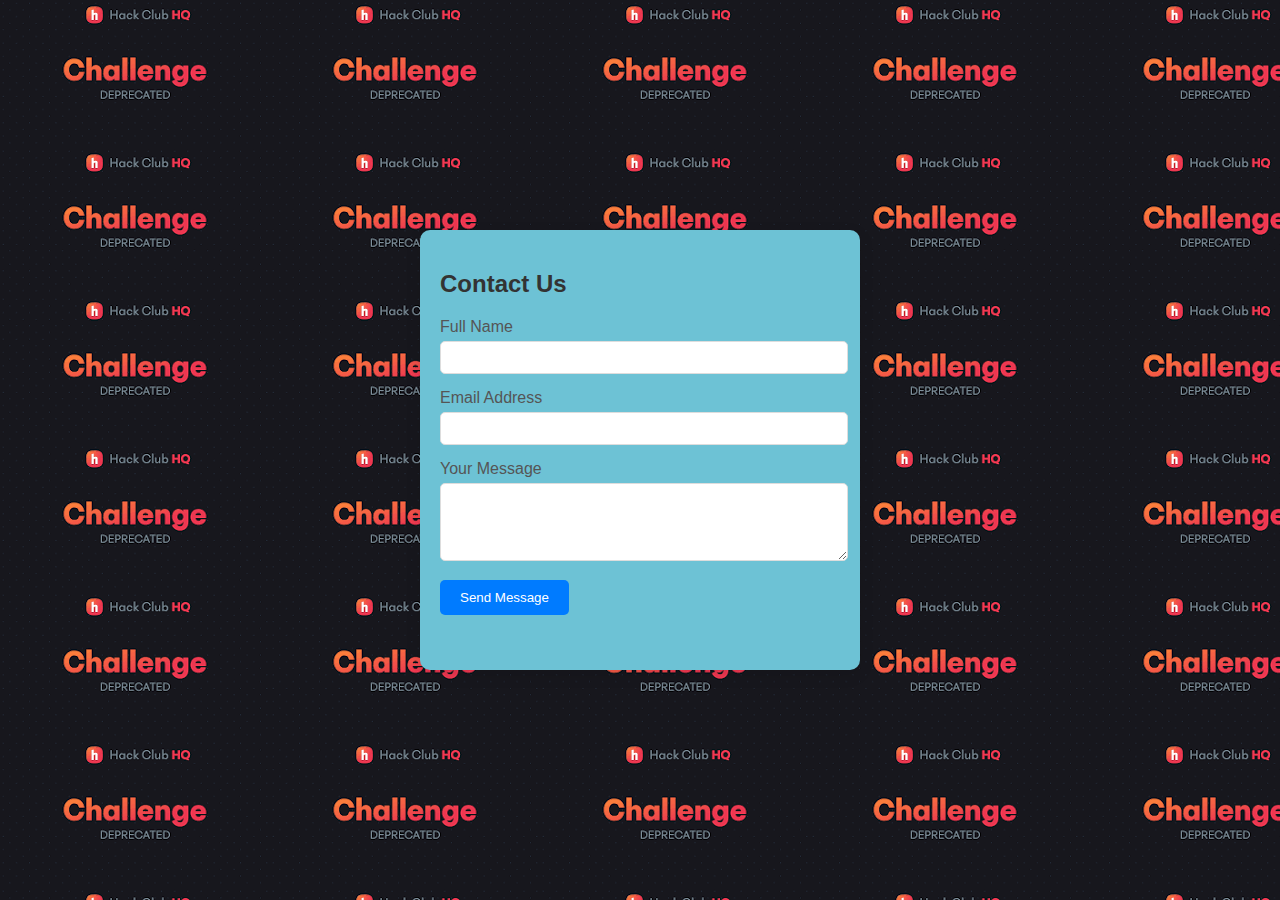
<file: index.html>
<!DOCTYPE html>
<html lang="en">
<head>
    <meta charset="UTF-8">
    <meta name="viewport" content="width=device-width, initial-scale=1.0">
    <title>Contact Us</title>
    <link rel="stylesheet" href="styles.css">
</head>
<body>
    <div class="form-container">
        <form id="adorableContactForm">
            <h2>Contact Us</h2>
            <div class="input-field">
                <label for="fullName">Full Name</label>
                <input type="text" id="fullName" name="fullName" required>
            </div>
            <div class="input-field">
                <label for="emailAddress">Email Address</label>
                <input type="email" id="emailAddress" name="emailAddress" required>
            </div>
            <div class="input-field">
                <label for="messageText">Your Message</label>
                <textarea id="messageText" name="messageText" rows="4" required></textarea>
            </div>
            <button type="submit">Send Message</button>
        </form>
    </div>
    <script src="scripts.js"></script>
</body>
</html>
</file>
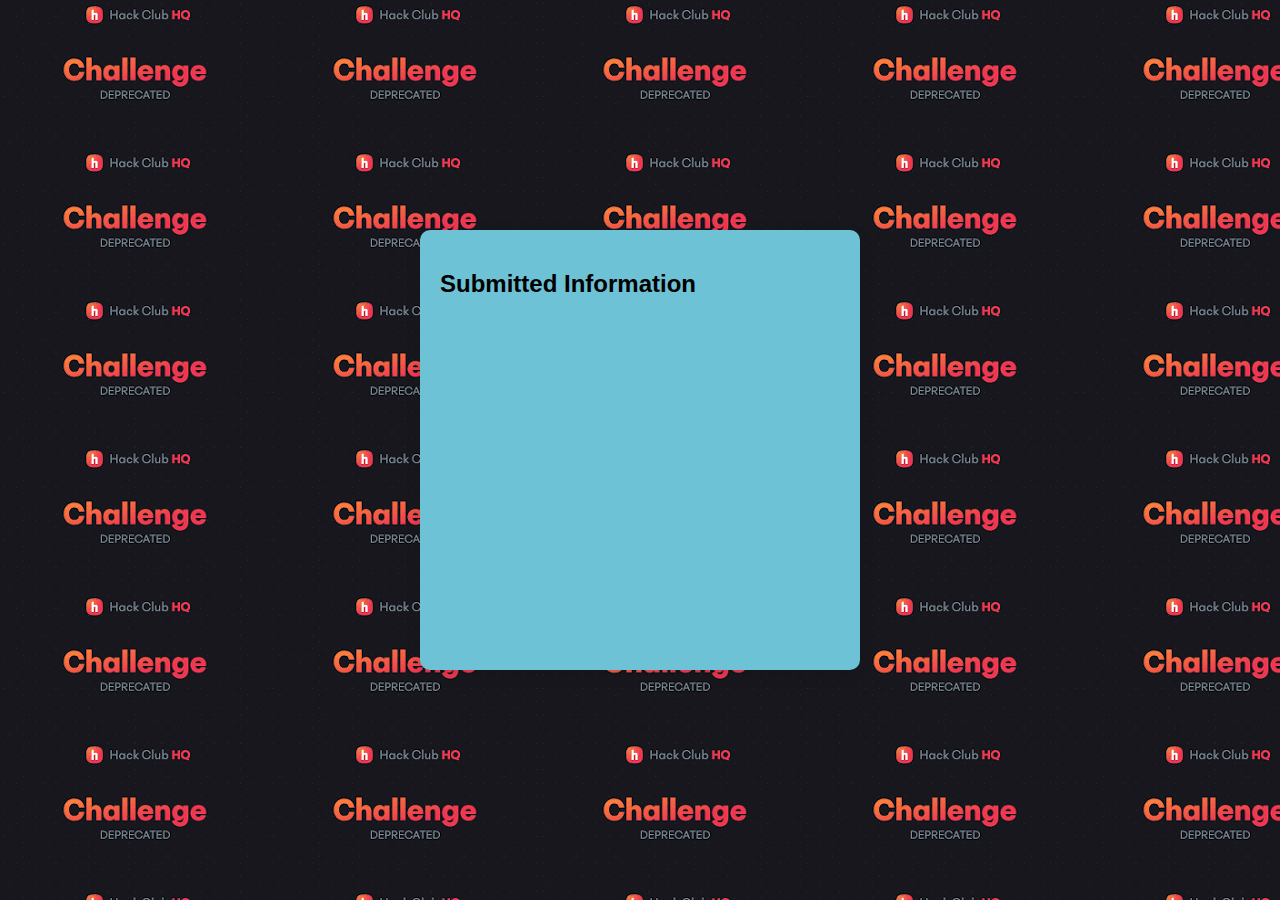
<file: submit.html>
<!DOCTYPE html>
<html lang="en">
<head>
    <meta charset="UTF-8">
    <meta name="viewport" content="width=device-width, initial-scale=1.0">
    <title>Submitted Information</title>
    <link rel="stylesheet" href="styles.css">
</head>
<body>
    <div class="form-container">
        <h2>Submitted Information</h2>
        <p id="displayFullName"></p>
        <p id="displayEmailAddress"></p>
        <p id="displayMessageText"></p>
    </div>
    <script>
        const formData = JSON.parse(localStorage.getItem('contactFormData'));

        document.getElementById('displayFullName').textContent = `Full Name: ${formData.fullName}`;
        document.getElementById('displayEmailAddress').textContent = `Email Address: ${formData.emailAddress}`;
        document.getElementById('displayMessageText').textContent = `Message: ${formData.messageText}`;
    </script>
</body>
</html>
</file>
<file: styles.css>
/* styles.css */
body {
    font-family: 'Arial', sans-serif;
    background-image: url(img6.png);
    display: flex;
    justify-content: center;
    align-items: center;
    height: 100vh;
    margin: 0;
}

.form-container {
    width: 400px;
    height: 400px;
    background-color: #6dc2d5;
    padding: 20px;
    border-radius: 10px;
    box-shadow: 0 5px 15px rgba(0, 0, 0, 0.1);
    animation: fadeIn 1s ease-in-out;
    
}

@keyframes fadeIn {
    from {
        opacity: 0;
        transform: translateY(-20px);
    }
    to {
        opacity: 1;
        transform: translateY(0);
    }
}

form h2 {
    margin-bottom: 20px;
    color: #333;
}

.input-field {
    margin-bottom: 15px;
}

.input-field label {
    display: block;
    margin-bottom: 5px;
    color: #555;
}

.input-field input,
.input-field textarea {
    width: calc(100% - 10px);
    padding: 8px;
    border: 1px solid #ddd;
    border-radius: 5px;
}

button {
    padding: 10px 20px;
    background-color: #007bff;
    color: #fff;
    border: none;
    border-radius: 5px;
    cursor: pointer;
    animation: buttonPulse 1.5s infinite;
}

@keyframes buttonPulse {
    0%, 100% {
        transform: scale(1);
    }
    50% {
        transform: scale(1.05);
    }
}

button:hover {
    background-color: #0056b3;
}
</file>
